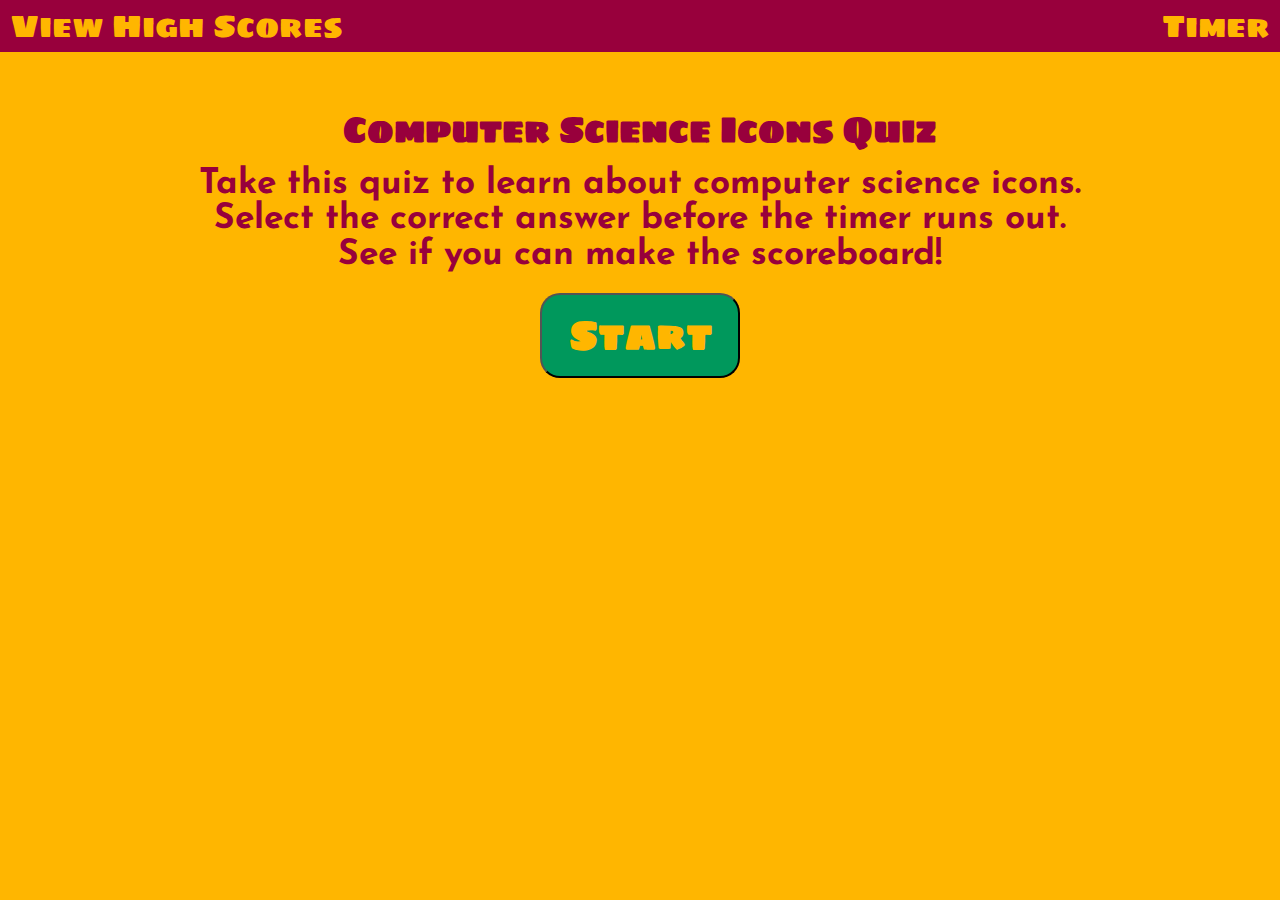
<file: index.html>
<!DOCTYPE html>
<html>
    <head>
        <meta charset="UTF-8">
        <title>Computer Science Icons Quiz</title>
        <link rel="stylesheet" href="./assets/reset.css">
        <link rel="stylesheet" href="./assets/style.css">
<!-- Google Fonts -->
       <link rel="preconnect" href="https://fonts.googleapis.com">
       <link rel="preconnect" href="https://fonts.gstatic.com" crossorigin>
       <link href="https://fonts.googleapis.com/css2?family=Merriweather+Sans&family=Oooh+Baby&family=PT+Sans+Narrow&family=Padauk&family=Sigmar+One&display=swap" rel="stylesheet">
       <link href="https://fonts.googleapis.com/css2?family=Vujahday+Script&family=Work+Sans&display=swap" rel="stylesheet">
      </head>
<!-- Body -->
    <body>
      <header>
        <nav>
            <div id="high-scores"><a href="./high-scores-page.html">View High Scores</a></div>
            <div id="timer">Timer</div> 
          </ul>    
        </nav>
      </header>  
      <main>
        <section id="instructions">
          <h1>Computer Science Icons Quiz</h1>
          <h3>Take this quiz to learn about computer science icons. Select the correct answer before the timer runs out. See if you can make the scoreboard!</h3>
          <button id="start">Start</button>
        </section>
        <section id="cs-icons-quiz">
          <h1 id="quiz-question"></h1>
          <ul id="multiple-choice"></ul>
          <p id="result">Correct/Incorrect</p>
        </section>
        <section id="quiz-completed">
          <h1>Good Show!</h1>
          <h3>You made it to the scoreboard!<h3>
          <h4>Your final score is <span id="score"> </span></h4>
          <p>Enter your initials</p>
          <input id="player" type="text">
          <button id="initialSubmit" onclick="scoreQuiz(), location.href ='high-scores-page.html';">Submit</button>
        </section>
        <section id="out-of-time">
          <h1>You Ran Out of Time!</h1>
        </section>
      </main>
      <script src="./assets/script.js"></script>
    </body>
</html>
</file>
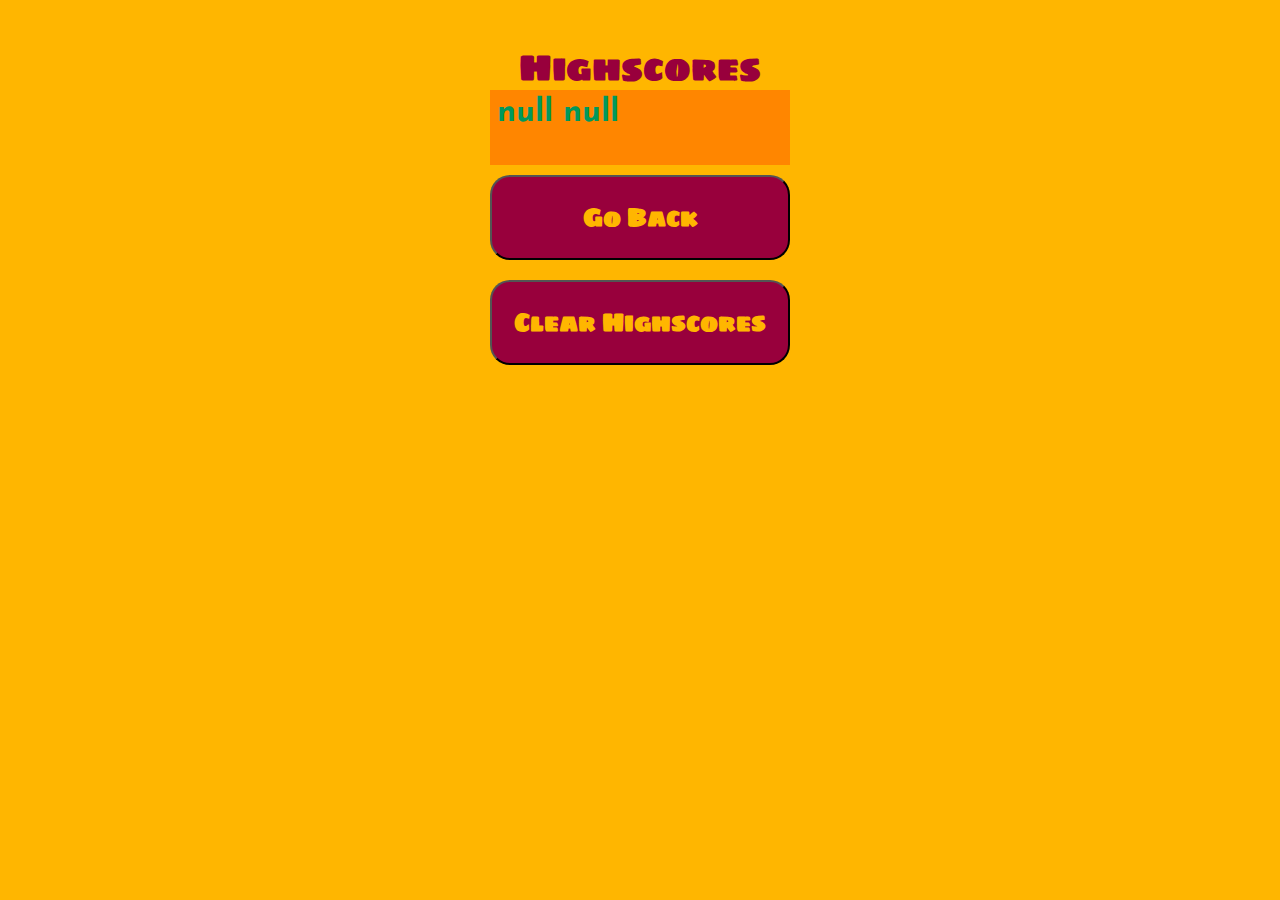
<file: high-scores-page.html>
<!DOCTYPE html>
<html lang="en">
<head>
    <meta charset="UTF-8">
    <title>High Score Page</title>
    <link rel="stylesheet" href= "./assets/reset.css">
    <link rel="stylesheet" href="./assets/style.css">
<!-- Google Fonts -->
   <link rel="preconnect" href="https://fonts.googleapis.com">
   <link rel="preconnect" href="https://fonts.gstatic.com" crossorigin>
   <link href="https://fonts.googleapis.com/css2?family=Merriweather+Sans&family=Oooh+Baby&family=PT+Sans+Narrow&family=Padauk&family=Sigmar+One&display=swap" rel="stylesheet">
   <link href="https://fonts.googleapis.com/css2?family=Vujahday+Script&family=Work+Sans&display=swap" rel="stylesheet">
</head>
<body>
    <main>
      <h1 id="scoreboard">Highscores</h1>
      <ol id="winners-list"></ol>
      <button class="high-score-buttons" onclick="location.href='index.html';">Go Back</button>
      <button class="high-score-buttons" id="clear" onclick="clearScores()">Clear Highscores</button>
    </main>
    <script src="./assets/script.js"></script>
</body>
</html>
</file>
<file: assets/style.css>
/* Google Fonts */
@import url('https://fonts.googleapis.com/css2?family=Josefin+Sans&family=Oxygen&family=Vujahday+Script&display=swap');
@import url('https://fonts.googleapis.com/css2?family=Mukta&display=swap');

/* organized by tag selection alphabetically,
followed by id selection alphabetically */

* {
  box-sizing: border-box;
  margin: 0;
  padding: 0;
}

:root {
  --bare-maroon: #98003C;
  --main-yellow: #FFB600;
  --accent-orange: #FF8600; 
  --gogo-green: #00985C;
}

body {
    background-color: var(--main-yellow);
    color: var(--bare-maroon);
}

/* The Quiz Questions */
h1 {
    margin-top: 10px;
    font-family: 'Sigmar One', cursive;
    font-size: 2.2em;
}

h3 {
    margin: 20px 0 20px 0;
    font-family: 'Josefin Sans', sans-serif;
    font-size: 2.2em;
}

/* High Score Page */
h4 {
    font-family: 'Mukta', sans-serif;
    font-size: 2.5em;
    font-weight: 800;
}

li:hover {
    background-color: var(--gogo-green);
    color: var(--main-yellow);
}

main {
    display: flex;
    flex-direction: column;
    align-items: center;
}

nav {
    display: flex;
    justify-content: space-between;
    align-items: center;
    padding: 10px;
    background-color: var(--bare-maroon);
    color: var(--main-yellow);
}

nav a {
    display: inline-block;
    justify-items: flex-start;
    color: var(--main-yellow);
    font-family: 'Sigmar One', cursive;
    font-size: 2em;
    text-decoration: none;
}

ol li {
    margin: auto;
    padding: 7px;
    text-align: left;
    width: 300px;
    height: 75px;
    background-color: var(--accent-orange);
    color: var(--gogo-green);
    font-family: 'Josefin Sans', sans-serif;
    font-size: 2em;
    font-weight: bolder;
}

/* Correct or Incorrect Answer */
p {
    margin-top: 15px;
    font-family: 'Vujahday Script', cursive;
    font-size: 3em;
    font-weight: 900;
    padding-bottom: .75em;
}

/*  Used for High Score Only */
span {
    font-family: 'Sigmar One', cursive;
    color: var(--gogo-green);
}

/* Multiple Choice Links */
ul li {
    margin-top: 7px;
    margin-left: 30px;
    padding: 10px;
    text-align: left;
    width: 350px;
    height: 70px;
    background-color: var(--accent-orange);
    color: var(--bare-maroon);
    font-family: 'Work Sans', sans-serif;
    font-size: 1.4em;
    font-weight: 900;
    list-style-type: none;
    border-radius: 14px;
}

.high-score-buttons {
    margin: 10px;
    padding: 1px;
    width: 300px;
    height: 85px;
    background-color: var(--bare-maroon);
    color: var(--main-yellow);
    font-family: 'Sigmar One', cursive;
    font-size: 1.5em;
    font-weight: bolder;
    border-radius: 20px;
}

.high-score-buttons:hover {
    background-color: var(--gogo-green);
}

#cs-icons-quiz {
    width: 70%;
    height: 75%;
    margin: 50px;
    text-align: center;
    display: none;
}

#player {
    padding: 2px;
    width: 200px;
    height: 85px;
    background-color: var(--bare-maroon);
    color: var(--accent-orange);
    font-family: 'Sigmar One', cursive;
    font-size: 2.5em;
    font-weight: bolder;
    text-align: center;
    border-radius: 20px;
}

/* Before the quiz starts */
#instructions {
    width: 70%;
    height: 75%;
    margin: 50px;
    text-align: center;
    display: block;
}

#out-of-time {
    width: 70%;
    height: 75%;
    margin: 50px;
    font-family: 'Josefin Sans', sans-serif;
    font-size: 2.2em;
    display: none;
}

/* Did the user get the answer right or wrong? */
#result {
    margin-top: 15px;
    font-family: 'Vujahday Script', cursive;
    font-size: 3em;
    font-weight: 900;
    width: 70%;
    height: 75%;
    margin: 50px;
    text-align: center;
    display: none;
}

#scoreboard {
    margin: 25px auto 5px auto;
    padding-top: 25px;
    text-align: center;
}

#start,
#initialSubmit {
    padding: 2px;
    width: 200px;
    height: 85px;
    background-color: var(--gogo-green);
    color: var(--main-yellow);
    font-family: 'Sigmar One', cursive;
    font-size: 2.5em;
    font-weight: bolder;
    border-radius: 20px;
}

#timer {
    justify-items: flex-end;
    font-family: 'Sigmar One', cursive;
    font-size: 2em;
}

/* High Score Page */
#quiz-completed {
    width: 70%;
    height: 75%;
    margin: 50px;
    text-align: center;
    display: none;
}

#quiz-question {
    margin: 20px 0 20px 0;
    font-family: 'Josefin Sans', sans-serif;
    font-size: 2.2em;
}
</file>
